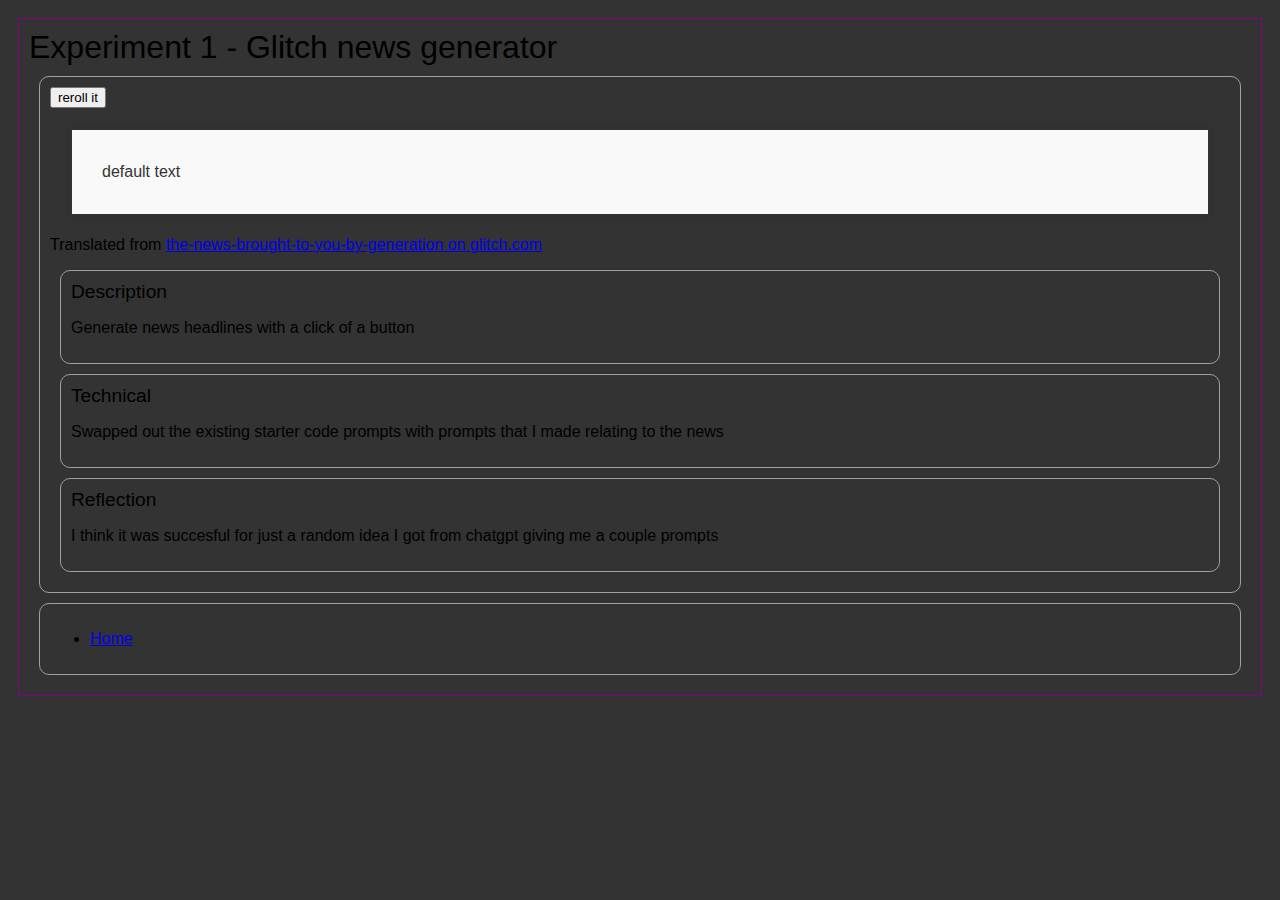
<file: experiment1/index.html>
<!DOCTYPE html>
<html>

<head>
	<!-- This title is used for tabs and bookmarks -->
	<title>Experiment 1 - Glitch news generator</title>

	<!-- Use UTF character set, a good idea with any webpage -->
	<meta charset="UTF-8" />
	<!-- Set viewport so page remains consistently scaled w narrow devices -->
	<meta name="viewport" content="width=device-width, initial-scale=1.0" />

	<!-- Include CSS file, including a site-wide CSS and for this particular page -->
	<link rel="stylesheet" type="text/css" href="../css/site.css" />
	<link rel="stylesheet" type="text/css" href="css/style.css" />

	<!-- Load jQuery library -->
	<script src="https://code.jquery.com/jquery-3.7.1.min.js"
		integrity="sha256-/JqT3SQfawRcv/BIHPThkBvs0OEvtFFmqPF/lYI/Cxo=" crossorigin="anonymous"></script>
	<!-- Load p5.js library -->

	<!-- Link to javascript files - DEFER waits until all elements are rendered -->
	<script type="text/javascript" src="../js/site.js" defer></script>
	<!-- Use me for a JavaScript OOP Project -->
	<script type="text/javascript" src="./js/project.js" defer></script>
	<!-- Use me for a p5.js project -->
	<script type="text/javascript" src="./js/sketch.js" defer></script>
</head>

<body style="background: rgb(51,51,51);">
	<!-- Style this page by changing the CSS in ../css/site.css or css/experiment.css -->
	<main id="content">
		<section>
			<h1>Experiment 1 - Glitch news generator</h1>

			<div class="minor-section">
				<div class="glitch-wrapper">
					<div class="glitch-output" style="background: rgb(51,51,51);">
						<button id="clicker">reroll it</button>

						<div style="
        font-family: Roboto, sans-serif;
    border: 2px solid #333;
    padding: 20px;
    margin: 20px;
    box-shadow: 0 0 10px rgba(0, 0, 0, 0.1);
    background-color: #f9f9f9;
    color: #333;
    line-height: 1.5;
      " id="news-container ">
							<div id="test" class="news-story">default text</div>
						</div>
					</div>
				</div>

				<p>Translated from <a href="https://the-news-brought-to-you-by-generation.glitch.me"
						target="_new">the-news-brought-to-you-by-generation on glitch.com</a></p>

				<div class="minor-section">
					<h2>Description</h2>
					<p>Generate news headlines with a click of a button</p>
				</div>

				<div class="minor-section">
					<h2>Technical</h2>
					<p>Swapped out the existing starter code prompts with prompts that I made relating to the news</p>
				</div>

				<div class="minor-section">
					<h2>Reflection</h2>
					<p>
						I think it was succesful for just a random idea I got from chatgpt giving me a couple prompts
					</p>
				</div>
		</section>
		<nav id="links" class="minor-section">
			<!-- Put link back to homepage here. -->
			<ul>
				<li><a href="../index.html">Home</a></li>
			</ul>
		</nav>
	</main>
</body>

</html>
</file>
<file: css/site.css>
h1, h2 {
  margin: 0;
  padding: 0;
  /* font-size: 1.2em; */
  font-weight: lighter;
}

#content {
  width: calc(100% - 30px);
  margin: 10px;080;
  padding: 10px;
  border: solid 1px #808;
  font-family: sans-serif;
}

.minor-section {
  margin: 10px;
  padding: 10px;
  border: solid 1px #A0A0A0;
  border-radius: 10px;
}

.minor-section h2 {
  font-size: 1.2em;
}

/* Set the image to be responsive */
.image-wrapper img {
  max-width: 100%;
  height: auto;
}

/* Set the canvas element to be the full size of the container */
canvas {
  width: 100%;
  height: 100%;
}

.fullscreen-box {
  display: flex;
  justify-content: flex-end; /* Aligns the button to the right */
  margin-top: 0.25em;
}

.fullscreen-box button {
  font-size: 0.6em;
}

body.is-fullscreen #canvas-container {
  position: fixed; /* Use 'fixed' instead of 'absolute' to ensure it covers the entire screen */
  top: 0;
  left: 0; /* Add 'left: 0' to align it properly to the top-left corner */
  width: 100vw !important;
  height: 100vh !important;
  margin: 0; /* Remove any default margins */
  z-index: 1000; /* Ensure it's above other content */
}


@keyframes scroll {
  0% {
    transform: translateX(10%);
  }
  100% {
    transform: translateX(-100%);
  }
}

#news-container {
  width: 100vw; /* Set width to match viewport width */
  overflow-x: hidden; /* Clip content that overflows the left edge */
}

.news-story {
  display: inline-block;
  padding: 10px;
  margin-right: 20px;
  white-space: nowrap; /* Prevent wrapping */
  animation: scroll 20s linear infinite; /* Adjust duration as needed */
}
</file>
<file: experiment1/css/style.css>
/* style.css */

/* Set the canvas element to be the full size of the container */
canvas {
  width: 100%;
  height: 100%;
}

/* Center the canvas element on the page */
body {
  display: flex;
  justify-content: center;
  align-items: center;
}

#canvas-container {
  width: 100%;
  height: 600px;
}

/* Animation started as chat gpt generated but I adjusted the speed and some of the styling */

@keyframes scroll {
  0% {
    transform: translateX(10%);
  }
  100% {
    transform: translateX(-100%);
  }
}

#news-container {
  width: 100vw; /* Set width to match viewport width */
  overflow-x: hidden; /* Clip content that overflows the left edge */
}

.news-story {
  display: inline-block;
  padding: 10px;
  margin-right: 20px;
  white-space: nowrap; /* Prevent wrapping */
  animation: scroll 20s linear infinite; /* Adjust duration as needed */
}
</file>
